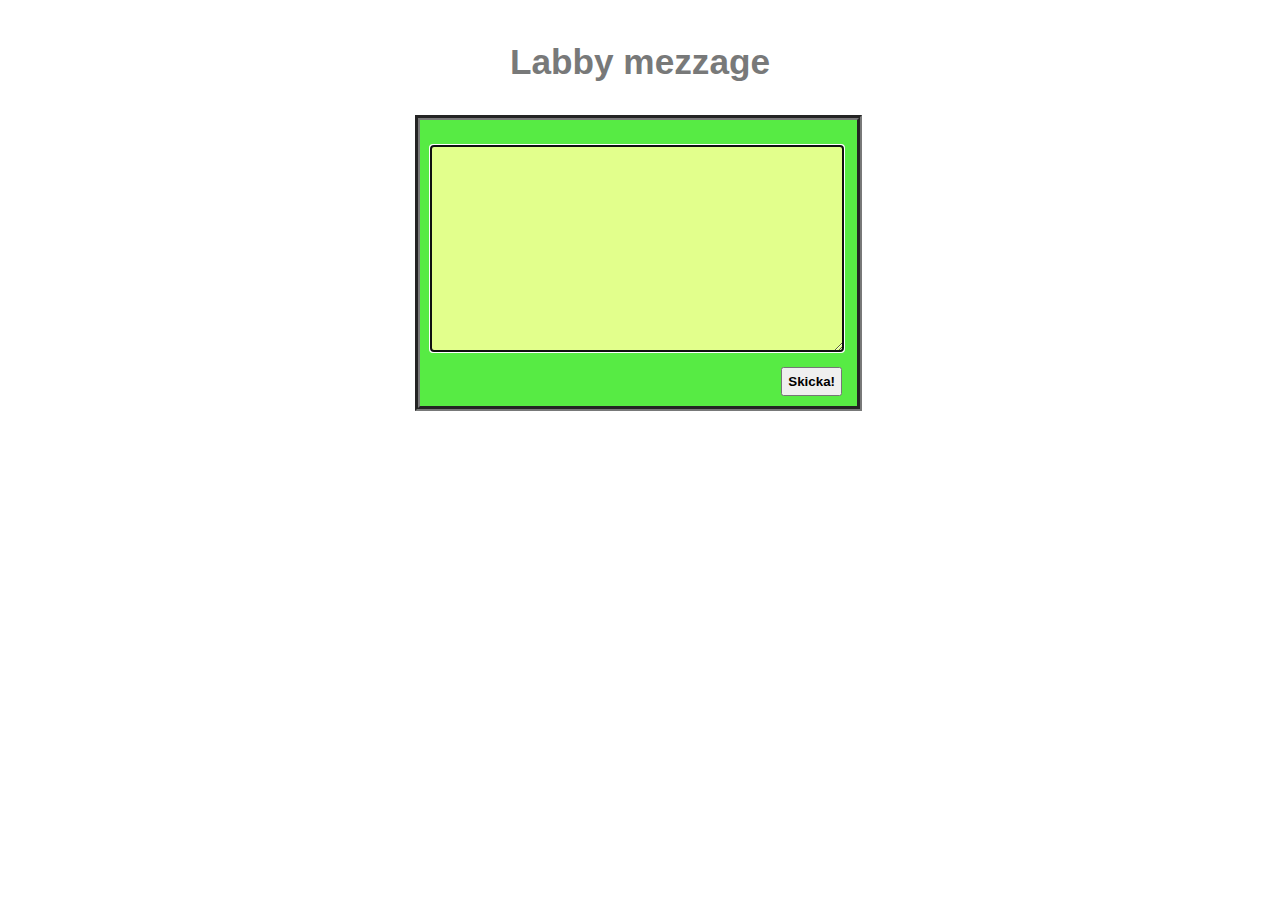
<file: 2-labbymezzage/index.html>
<!DOCTYPE html>
<html lang="sv">
    <head>
	    <meta charset="UTF-8" />
 	    <title>Webbteknik 1, lab 2</title>
        <link rel="stylesheet" type="text/css" href="css/style.css"/>
    </head>

    <body>
        <div id="container">
            <div id="header">
                <h1>Labby mezzage </h1>
            </div>
            
            <div id="content">
            
                <div id="messageBoard" class="messageBoard">
                
                    <div id = "board" class = "board">
                    <!--Utskrivna meddelanden-->
                    </div>
 		            <!--Textinmatning-->
                    <textarea id="text" name="text" rows="10" cols="50" autofocus>
 			        
		            </textarea>     
 		        
 		            <button id="submitButton" type="submit" name="submitButton" tabindex="2">Skicka!</button>
                
                </div>
	        </div>
        <script src="Message.js"></script>
        <script src="MessageBoard.js"></script>
         
        </div>
    </body>
</html>
</file>
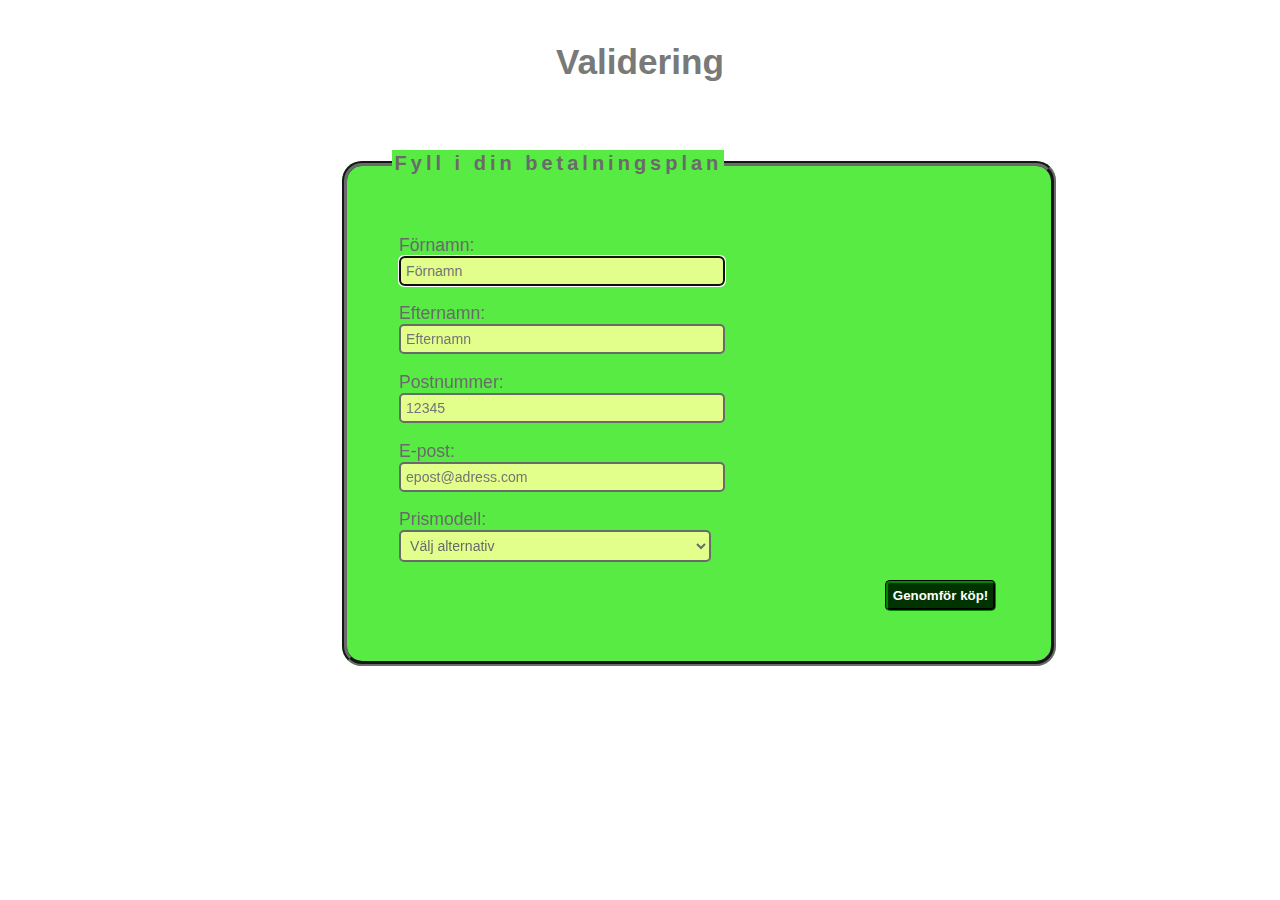
<file: 4-forms/index.html>
<!DOCTYPE html>
<html lang="sv">
    <head>
	    <meta charset="UTF-8" />
 	    <title>Webbteknik 1, lab 4</title>
        <link rel="stylesheet" type="text/css" href="css/style.css"/>
    </head>

    <body>
        <div id="container">
            <div id="header">
                <h1>Validering</h1>
            </div>
            
            <div id="content" class="normal">
                
                <div id="main">
                    <form id="form" name="form" action="http://voyager.lnu.se/tekinet/kurser/dtt/wp_webbteknik/process_form.php" method="POST" >
                        
                        <fieldset>
                        <legend>Fyll i din betalningsplan</legend>
                        <p><label for="fname">Förnamn:</label><br>
                            <input class="test" type="text" id="fname" name="fname" placeholder="Förnamn" required /></p>
                        <p><label for="lname">Efternamn:</label><br>
                            <input class="test" type="text" id="lname" name="lname" placeholder="Efternamn" required/></p>
                        <p><label for="pnr">Postnummer:</label><br>
                            <input class="test" type="text" id="pnr" name="pnr" placeholder="12345" required/></p>
                        <p><label for="email">E-post:</label><br>
                            <input class="test" type="email" id="email" name="email" placeholder="epost@adress.com" required/></p>
                        
                        <p><label>Prismodell:</label><br>
                            <select class="test" name="price" id="price"> 
                                <option value="def" >Välj alternativ</option>
                                <option value="Låg" >Låg</option>
                                <option value="Mellan" >Mellan</option>
                                <option value="Hög" >Hög</option>
                            </select>
                        </p>
                        <button id="submitButton" name="submitButton" type="submit">Genomför köp!</button>
                        </fieldset>
                    </form>
                </div>
                
                <div id="overlay" class="background"></div>

                <div id="pop" class="modal">
                    
                    
                </div>
            
	        </div>
        
        <script src="script/script.js"></script>
        </div>
    </body>
</html>
</file>
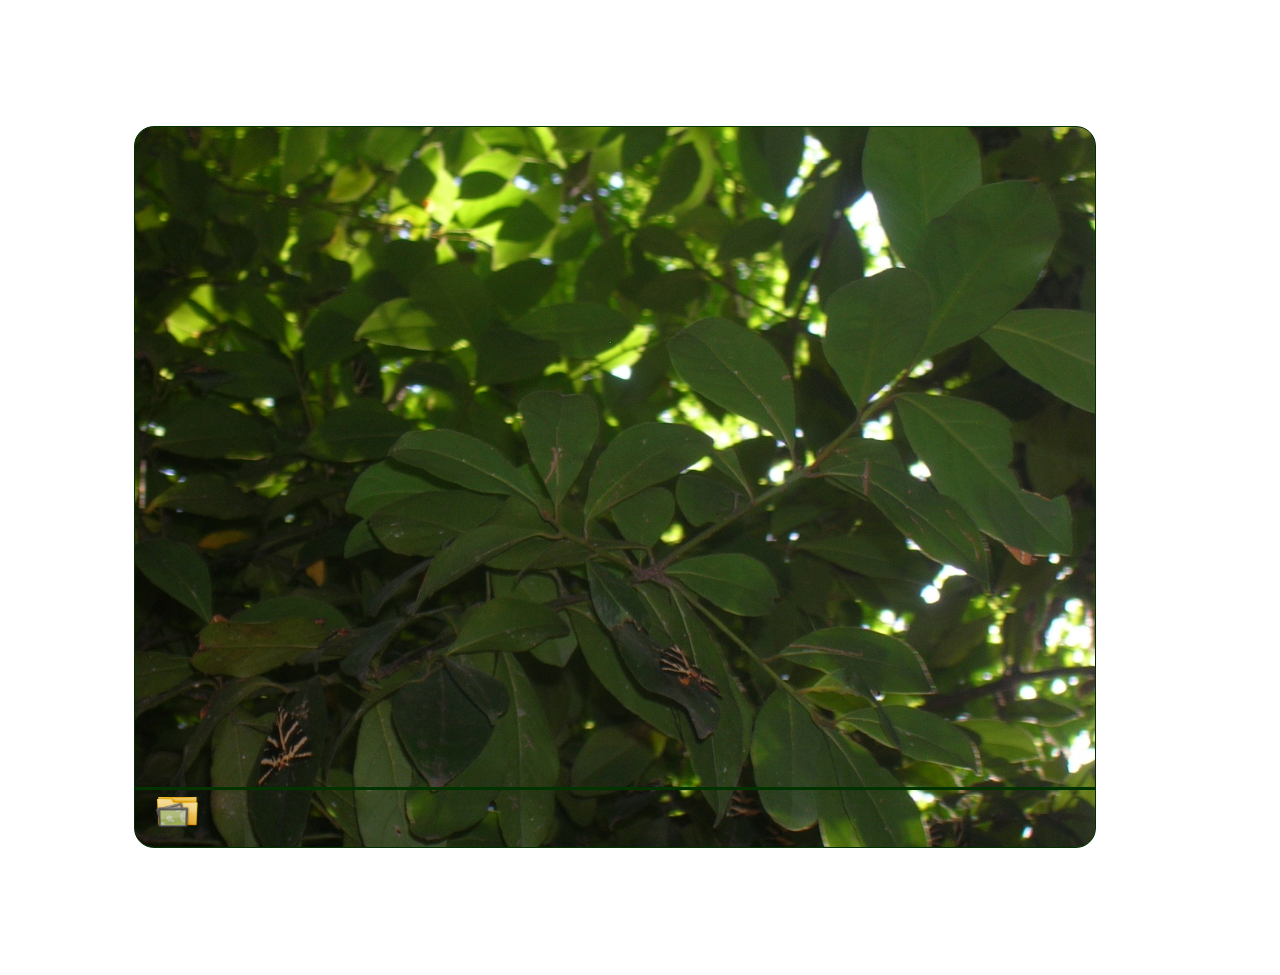
<file: 5-pwd/index.html>
<!DOCTYPE html>
<html lang="sv">
    <head>
	    <meta charset="UTF-8" />
 	    <title>Webbteknik 1, lab 5</title>
        <link rel="stylesheet" type="text/css" href="css/style.css"/>
    </head>

    <body>
        <div id="container" class="default">
            
            <div id="content" class="content">
            </div>     
            <div id="footer" class="footer">
            </div>
                
        <script src="script/script.js"></script>
        <script src="script/imageViewer.js"></script>
        <script src="script/ajax.js"></script>
        </div>
    </body>
</html>
</file>
<file: 2-labbymezzage/css/style.css>
/*== Layout =====================================================================*/
#container
	{
    margin: auto;
    overflow: auto;
    overflow-x: hidden;
    overflow-y: hidden;
    max-width: 960px;
	}
	
#header
	{
    margin: 5px;
    padding: 5px;
    width: auto;
	}

#content
    {
    margin: 5px;
    padding: 0 0 0 15px;
    max-width: 70%;
    }

#messageBoard
    {
    height: auto;
    margin-bottom: 50px;
    margin-left: 35%;
    overflow: auto;
    overflow-x: hidden;
    overflow-y: hidden;
    padding: 0;
    width: 65%;
    }
    
#board
    {
    height: auto;
    margin: 5px 0 10px 8px;
    overflow: auto;
    padding: 0 2px;
    width: 95%;
    }
    
#text
    {
    min-height: 200px;
    margin: 10px;
    overflow: auto;
    overflow-x: hidden;
    overflow-y: hidden;
    padding: 5px 5px 0 5px;
    max-width: 92%;
    }

/*== Colors =====================================================================*/
#container {background-color: white; }
#header {background-color: transparent; }
#messageBoard {background-color: #57EB44; }
#board {background-color: transparent; }
#board div {background-color: #E2FF8C; }
#board:last-child {background-color: #57EB44; }
#text {background-color: #E2FF8C; }

/*== Type =======================================================================*/
body
    {
    font-family: "Century Gothic", "Calibri",  sans-serif;
    font-size: 1.1em;
    color: #787979;
    }

h1{font-weight: bold; text-align: center; }

/*== Header - logo ==============================================================*/

/*== Text-area ==================================================================*/
#messageBoard /*Bakgrund hela JavaScriptet*/
    { 
    border: 5px groove #787979; 
    color: #787979;
    }

#board /*Bakgrund meddelanden samt antal*/
    { 
    border: none; 
    font-size: 0.8em;
    }

#board div /*Utskrivna meddelanden*/
    {
    border: 3px groove #787979;
    min-height: 50px;
    margin: 5px 0 0 0;
    padding: 0 5px;
    text-align: left; 
    }
    
#board p /*:first-child /*Första raden i meddelandet*/
    {
    margin: 5px 55px 5px 5px;
    }
   
#board p:last-child  /*Tid i meddelande*/
    {
    border: none; 
    font-size: 0.7em;
    margin: 5px 0 10px 5px;
    text-align: right;
    }

#board:last-child /*Antal meddelanden*/
    {
       border: none; 
       font-size: 0.7em;
       text-align: right;   
    }
    
#text /*Inmatningstextruta*/
    { 
    border: 1px solid #787879; 
    color: #101010; 
    text-align: left;
    }

/*== Knappar ====================================================================*/
#submitButton /*Skicka-knapp*/
    {
    /*background-color: #57EB44;
    border: 1px solid #787879;
    color: #787879;*/
    float: right;
    font-weight: bold;
    margin-bottom: 10px;
    margin-right: 15px;
    padding: 5px;
    }
    
#board div img /* Små-knappar i meddelande */
    {
        float: right;
        margin-top: 5px;
    }
</file>
<file: 4-forms/css/style.css>
/*== Layout =====================================================================*/
#container
	{
    margin: auto;
    overflow: auto;
    overflow-x: hidden;
    overflow-y: hidden;
    max-width: 960px;
	}
	
#header
	{
    margin: 5px;
    padding: 5px;
    width: auto;
	}

#content
    {
    
    margin: 5px;
    padding: 0 0 0 15px;
    width: auto;
    }
    
#overlay[visible="true"]
    {
    background-color: #002000;
    background-color: rgba(0,32,0,0.90);
    
    opacity: 0.9;
    min-height: 100%;
    position: absolute;
    left: 0;
    top: 0;
    width: 100%;
    }
    
#pop
    {
    margin: auto;
    overflow: auto;
    overflow-x: hidden;
    overflow-y: hidden;
    }

/*== Colors =====================================================================*/
#container {background-color: white; }
#header {background-color: transparent; }

/*== Type =======================================================================*/
body
    {
    font-family: "Century Gothic", "Calibri",  sans-serif;
    font-size: 1.1em;
    color: #787979;
    }

h1{font-weight: bold; text-align: center; }

h2{font-weight: bold; margin-top: 10%; text-align: center; }

/*== Header - logo ==============================================================*/


/*== Formulär ===================================================================*/

                #form 
                {
                    margin: 0 13%;
                    width: 85%;
                }
                
                #form text 
                {
                    background-color: #E2FF8C; 
                }
                
                #form fieldset
                {
                    background-color: #57EB44;
                    border: groove #6A6A6B 5px;
                    border-radius: 20px;
                    color: #6A6A6B;
                    float: none;
                    margin: 40px;
                    padding: 40px;
                }
                
                #form legend
                {
                    background-color: #57EB44;
                    color: #6A6A6B; 
                    font-size: 20px;
                    font-weight: bold;
                    letter-spacing: 4px;
                    margin-left: 5px;
                    padding: 2px 2px 2px 3px;
                }
               
                #form select, input
                { 
                    background-color: #E2FF8C;
                    border: 2px solid #6A6A6B;
                    border-radius: 5px;
                    color: #6A6A6B;
                    font-size: 0.8em;
                    padding: 5px; 
                    width: 50%; 
                }
                
                #form select, input, label
                {
                    margin-left: 2%;
                }
                
                input[focus="true"]
                {
                   border: 3px solid lightgreen; 
                }
                
                input[valid="true"]
                {
                   border: 2px solid #787879; 
                }
                
                input[valid="false"]
                {
                   border: 5px solid red; 
                }
               
                #form span
                {
                    color: red;
                    font-size: 0.8em;
                    font-style: italic;  
                    margin-left: 10px;
                }
                
                
/*== Knappar ====================================================================*/
#submitButton /*Skicka-knapp*/
    {
    background: #003300;
    border: groove #003300 3px;
    border-radius: 5px;
    color: white;
    float: right;
    font-weight: bold;
    margin-bottom: 10px;
    margin-right: 15px;
    padding: 5px;
    }
    
    
/*== PopUp ===================================================================*/

    #pop[valid="false"]
    {
        
    }
    
    #pop[valid="true"]
    {
    background-color: white;
    border: groove #57EB44 5px;
    border-radius: 10px;
    color: #6A6A6B;
    float: none;
    height: auto;
    margin: 5% 30%;
    padding: 5px;
    position: absolute;
    right: 1%;
    top: 15%;
    width: 40%;
    }
    
    #pheader
    {
        margin: 5px;
        
    }
    
    #pheader h2
    {
        letter-spacing: 2px;
        margin: 10px 0;    
    }
    
    #pcontent
    {
        border-bottom: solid #57EB44 1px;
        border-top: solid #57EB44 1px;
        letter-spacing: 1px;
        padding: 3px 5px;    
    }
    
    #plabel
    {
        float: left;
        font-weight: bold;
        margin: 0 10px;
        text-align: left;
        width: auto;
    }
    
    #ptext
    {
        float: none;
        font-weight: normal;
        width: auto;
    }
    
    #pfooter
    {
        float: left;
        width: 100%;
    }
    
    #popsubbutton /*Skicka-knapp*/
    {
    background: #87EB44;
    border: groove #87EB44 3px;
    border-radius: 5px;
    color: white;
    float: right;
    font-weight: bold;
    margin: 20px;
    padding: 5px;
    }
    
    #popcancelbutton /*Cancel-knapp*/
    {
    background: red;
    border: groove red 3px;
    border-radius: 5px;
    color: white;
    float: left;
    font-weight: bold;
    margin: 20px;
    padding: 5px;
    }
</file>
<file: 5-pwd/css/style.css>
/*== Layout =====================================================================*/
#container
	{
    border: solid #003300 1px;
    border-radius: 20px;
    height: 720px;
    margin: 10%;
    overflow: auto;
    overflow-x: hidden;
    overflow-y: hidden;
    width: 960px;
	}
	
#content
    {
    height: 660px;
    margin: 0;
    overflow: auto;
    overflow-x: hidden;
    overflow-y: hidden;
    padding: 0;
    width: 100%;
    }
    
#footer
    {
    border-top: solid #003300 3px;
    height: 60px;
    margin-bottom: 0;
    overflow: auto;
    overflow-x: hidden;
    overflow-y: hidden;
    padding: 0 20px 3px 20px;
    width: 100%;
    }
    

/*== Colors =====================================================================*/
#content {background-color: transparent; }
#footer {background-color: transparent; }


/*== Background-image ===========================================================*/
#container
    {
    background-image: url('../pics/08.jpg');
    }

#container[class="default"]
    {
    background-size: 960px 720px; 
    }

/*== Type =======================================================================*/
body
    {
    font-family: "Century Gothic", "Calibri",  sans-serif;
    font-size: 1.1em;
    color: #787979;
    }

/*== Fot ========================================================================*/
#footer img
{
    height: 45px;
    margin: auto;
    width: 45px;
}

#footer a
{
    position: absolute;
}

/*== Pseudo =====================================================================*/
a:focus
{
    border: solid 3px #57EB44;
    text-decoration: none;
}

/*== PopUp ======================================================================*/
 
#app
    {
    background-color: #E2FF8C;
    border: solid 2px #57EB44;
    border-radius: 20px;
    height: 60%;
    overflow-x: hidden;
    overflow-y: hidden;
    padding: 0;
    position: absolute;
    left: 15%;
    top: 25%;
    width: 30%;
    }

#windowHeader
{
    background-color: #57EB44; 
    background-image: url('../pics/photo_folder.png'); 
    background-position: 10px 0;
    background-repeat: no-repeat;
    background-size: 30px 30px; 
    border-top-left-radius: 20px;
    border-top-right-radius: 20px;
    color: #787979;
    height: 6%;
    margin: 0;
    width: 100%;
}

#windowHeader h2
{
    float: left;
    font-size: 1.1em;
    margin-left: 45px;
    margin-right: 50px;
    margin-top: 1px;
}

#windowBody
{
    background-color: transparent;
    float: left;
    height: 88%;
    overflow-x: hidden;
    overflow-y: auto;
    width: 100%;
}

#windowBody ul
{
    margin: 5px 10px;
    padding: 1px 1px;
}

#windowBody li
{
    float: left;
    list-style-type: none;
    margin: 0 5px -60px 0;
    overflow: auto;
    padding: 1px;
    text-align: center;
    vertical-align: central;
}

#windowBody a
{
    display: block;
    background-color: #003300;
    border: solid 1px #57EB44;
    border-radius: 5px;
    margin: 1px;
    padding: 10px 0 5px 0;
}

#windowBody a:hover
{
    opacity:0.8;
    filter:alpha(opacity=8);
}

#windowBody a:focus
{
    border: solid 3px #57EB44;
    text-decoration: none;
}

#windowFooter
{
    background-color: #57EB44;
    border-bottom-left-radius: 20px;
    border-bottom-right-radius: 20px;
    float: left;
    height: 6%;
    margin: 0;
    text-align: center;
    width: 100%;
}

#loader
{
    height: 20px;
    margin: auto;
    width: 20px;
}

/*== Knappar ====================================================================*/
#closeButton /*Stänga-knapp*/
    {
    float: right;
    height: 20px;
    margin-top: 4px;
    margin-right: 10px;
    width: 20px;
    }
</file>
